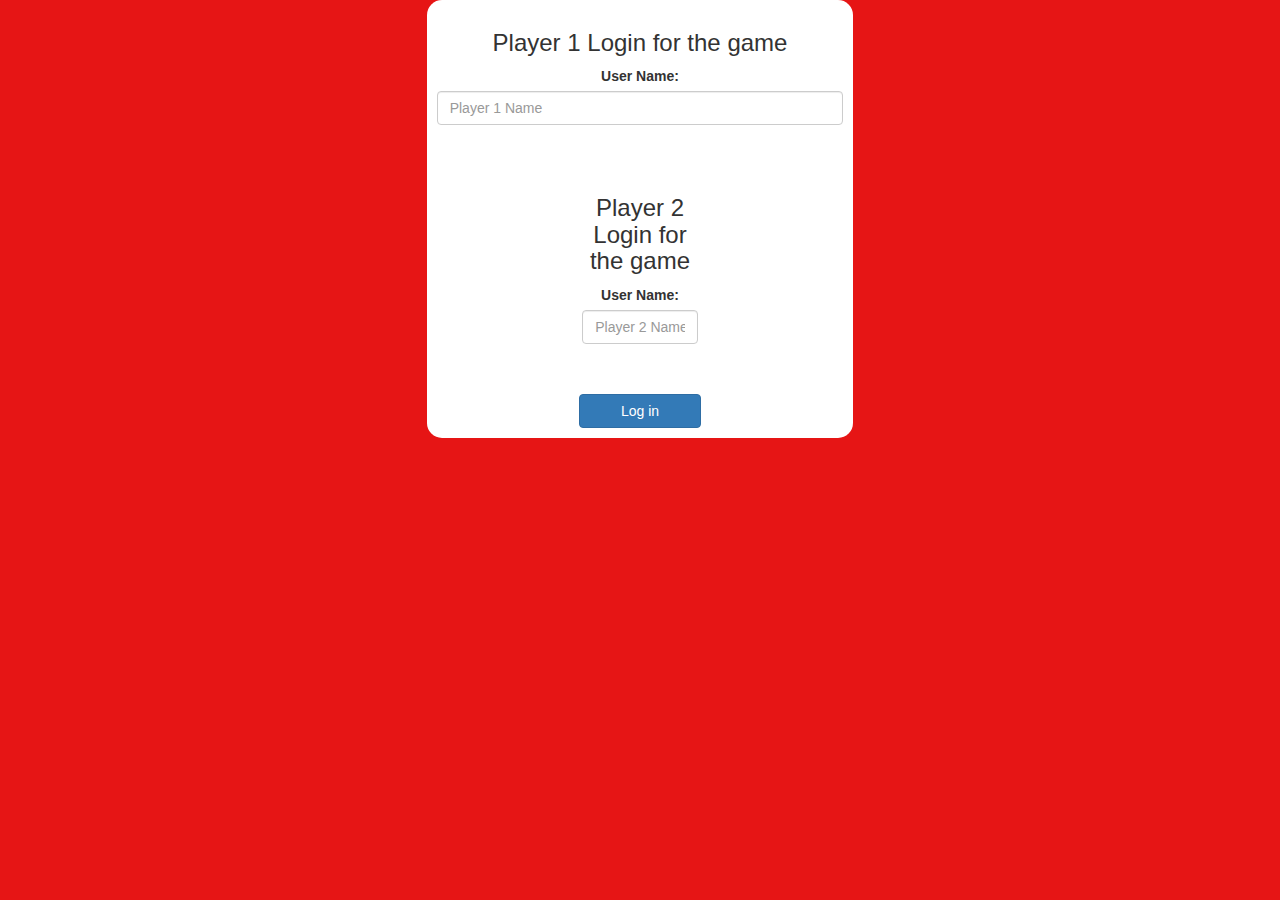
<file: index.html>
<!DOCTYPE html>
<html>
<head>
    <title>The Math Quiz Game</title>

    <meta name="viewport" content="width=device-width, initial-scale=1">
    <link rel="stylesheet" href="https://maxcdn.bootstrapcdn.com/bootstrap/3.4.0/css/bootstrap.min.css">
    <script src="https://ajax.googleapis.com/ajax/libs/jquery/3.4.1/jquery.min.js"></script>
    <script src="https://maxcdn.bootstrapcdn.com/bootstrap/3.4.0/js/bootstrap.min.js"></script>

<link rel="stylesheet" type="text/css" href="quiz_game.css">

<script src="quiz_game_page.js"></script>
</head>
<body>
<center>
    <div class="col-lg-4 col-sm-8 col-xs-11 login_div1">
        <h3>Player 1 Login for the game</h3> <label>User Name:</label> <input type="text" id="player1_name_input"
            class="form-control" placeholder="Player 1 Name"> <br>
<br>

    <div class="col-lg-4 col-sm-8 col-xs-11 login_div2">
         <h3>Player 2 Login for the game</h3> <label>User Name:</label> <input type="text" id="player2_name_input"
             class="form-control" placeholder="Player 2 Name"> <br>
            </div> <br> <button style="width:30%" class="btn btn-primary" onclick="addUser()">Log in</button>
        </center>

</body>
</html>
</file>
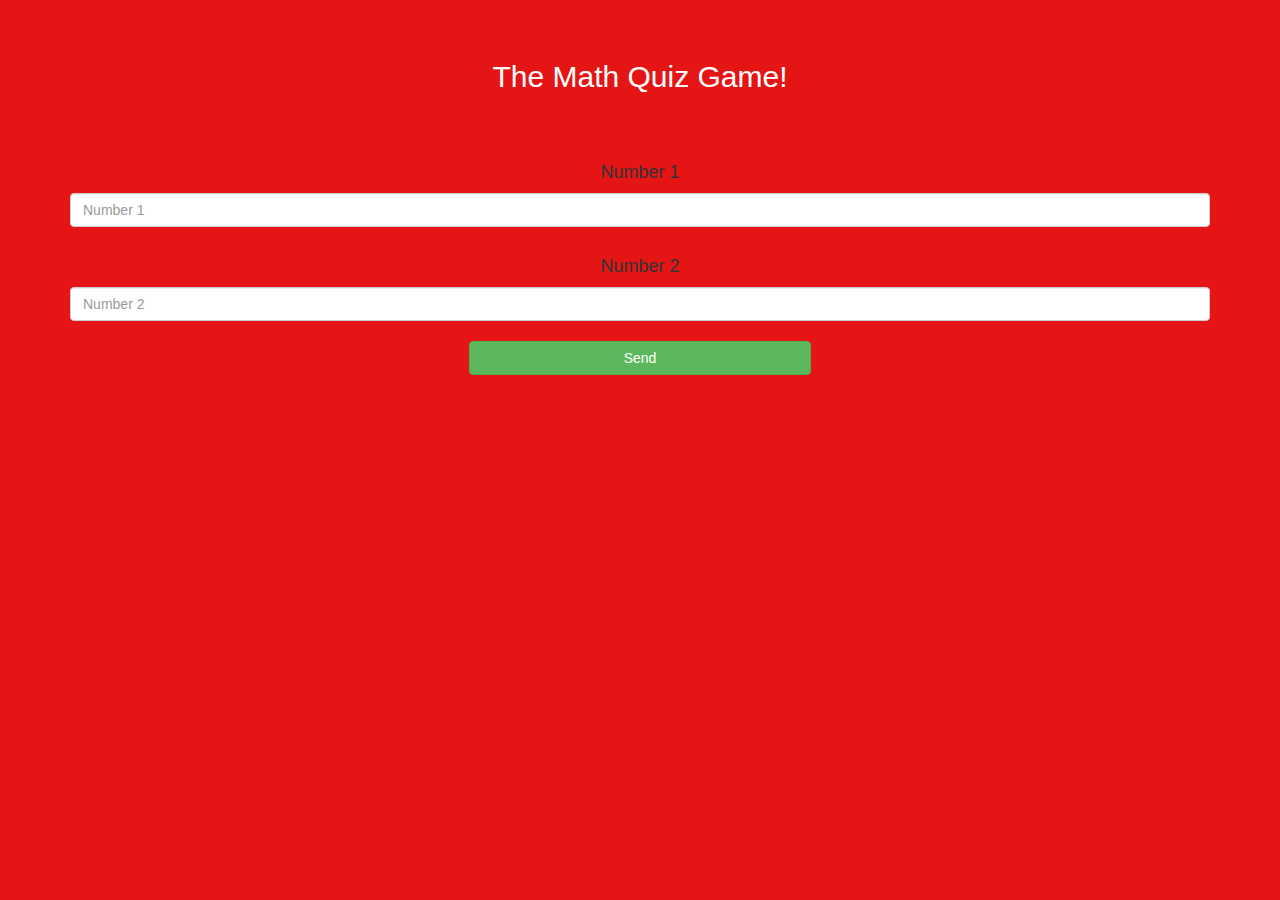
<file: quiz_game_page.html>
<!DOCTYPE html>
<html>
<head>
  <title>The Math Quiz Game!</title>

  <meta name="viewport" content="width=device-width, initial-scale=1">
  <link rel="stylesheet" href="https://maxcdn.bootstrapcdn.com/bootstrap/3.4.0/css/bootstrap.min.css">
  <script src="https://ajax.googleapis.com/ajax/libs/jquery/3.4.1/jquery.min.js"></script>
  <script src="https://maxcdn.bootstrapcdn.com/bootstrap/3.4.0/js/bootstrap.min.js"></script>

  <link rel="stylesheet" type="text/css" href="quiz_game.css">
</head>
 <body>
<h4 id="player1_name"></h4><span id="player1_score"></span>
<br>
<h4 id="player2_name"></h4><span id="player2_score"></span>

<div class="container">
     <center>
         <h2 style="color:white;">The Math Quiz Game!</h2> 
         <h3 id="player_question"></h3>
         <div id="output" class="col-lg-6"> </div>
         <br>
         <br>
         <h4>Number 1</h4>
         <input type="text" id="number1" class="form-control" placeholder="Number 1">
         <br>
         <h4>Number 2</h4>
         <input type="text" id="number2" class="form-control" placeholder="Number 2">
         <br>
         <button onclick="send()" class="btn btn-success" style="width:30%;">Send</button> 
     </center>
</div>
<script src="quiz_game_page.js"></script>
 </body>
 </html>
</file>
<file: quiz_game.css>
body
{
	background: rgb(230, 21, 21);
}

	.login_div1 
	{
		background: white;
		padding: 10px;
		float: none;
		border-radius: 15px;
	}

	.login_div2 {
		background: white;
		padding: 10px;
		float: none;
		border-radius: 15px;
	}
</file>
